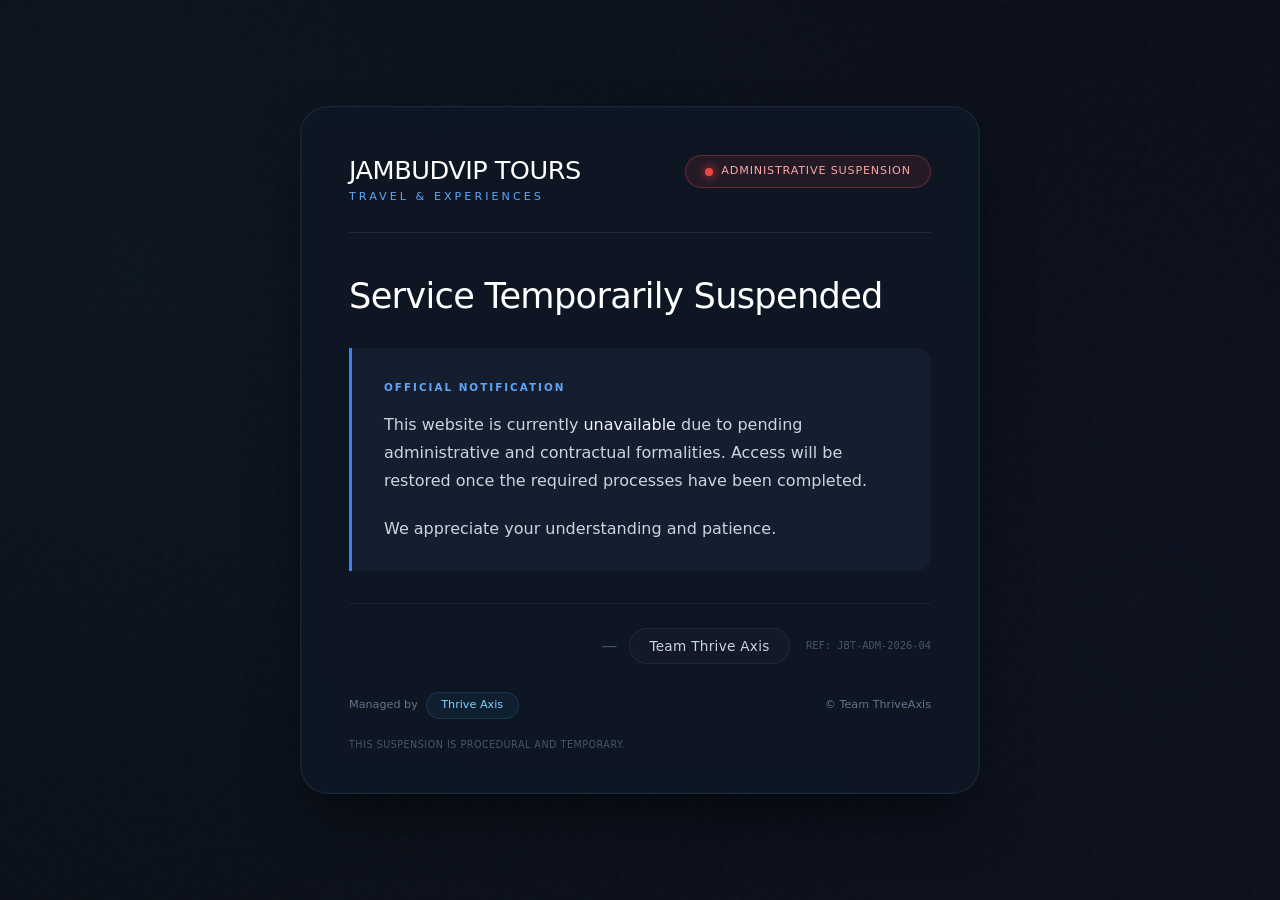
<file: index.html>
<!DOCTYPE html>
<html lang="en">
<head>
  <meta charset="UTF-8">
  <meta name="viewport" content="width=device-width, initial-scale=1.0">
  <title>Service Suspended | Jambudvip Tours</title>
  <style>
    * {
      margin: 0;
      padding: 0;
      box-sizing: border-box;
    }

    body {
      font-family: system-ui, -apple-system, 'Segoe UI', Roboto, 'Helvetica Neue', sans-serif;
      min-height: 100vh;
      background: #0a0e17;
      display: flex;
      align-items: center;
      justify-content: center;
      padding: 2rem;
      color: #e2e8f0;
      line-height: 1.5;
      -webkit-font-smoothing: antialiased;
      -moz-osx-font-smoothing: grayscale;
      position: relative;
    }

    /* Ambient background effect */
    body::before {
      content: "";
      position: fixed;
      top: -50%;
      left: -50%;
      width: 200%;
      height: 200%;
      background: radial-gradient(circle at 30% 40%, rgba(56, 189, 248, 0.04) 0%, transparent 40%),
                  radial-gradient(circle at 70% 60%, rgba(99, 102, 241, 0.03) 0%, transparent 45%);
      pointer-events: none;
      z-index: 0;
    }

    /* Subtle noise texture overlay */
    body::after {
      content: "";
      position: fixed;
      top: 0;
      left: 0;
      right: 0;
      bottom: 0;
      background-image: url('data:image/svg+xml,%3Csvg viewBox="0 0 200 200" xmlns="http://www.w3.org/2000/svg"%3E%3Cfilter id="noise"%3E%3CfeTurbulence type="fractalNoise" baseFrequency="0.65" numOctaves="3" stitchTiles="stitch"/%3E%3C/filter%3E%3Crect width="100%25" height="100%25" filter="url(%23noise)" opacity="0.02"/%3E%3C/svg%3E');
      pointer-events: none;
      z-index: 1;
    }

    .card {
      position: relative;
      z-index: 10;
      max-width: 680px;
      width: 100%;
      background: rgba(15, 23, 36, 0.92);
      backdrop-filter: blur(12px);
      -webkit-backdrop-filter: blur(12px);
      border: 1px solid rgba(71, 85, 105, 0.25);
      border-radius: 28px;
      padding: 3rem 3rem 2.5rem;
      box-shadow: 0 30px 60px -15px rgba(0, 0, 0, 0.6), 0 0 0 0.5px rgba(56, 189, 248, 0.08) inset;
    }

    /* Header with brand and status */
    .card-header {
      display: flex;
      align-items: flex-start;
      justify-content: space-between;
      margin-bottom: 2.5rem;
      padding-bottom: 1.8rem;
      border-bottom: 1px solid rgba(71, 85, 105, 0.3);
    }

    .brand-main {
      font-size: 1.6rem;
      font-weight: 500;
      letter-spacing: -0.02em;
      color: #ffffff;
      line-height: 1.2;
    }

    .brand-main span {
      display: block;
      font-size: 0.7rem;
      font-weight: 400;
      text-transform: uppercase;
      letter-spacing: 3px;
      color: #60a5fa;
      margin-top: 4px;
    }

    .status-badge {
      background: rgba(239, 68, 68, 0.1);
      border: 1px solid rgba(239, 68, 68, 0.35);
      padding: 0.45rem 1.2rem;
      border-radius: 100px;
      font-size: 0.7rem;
      font-weight: 500;
      text-transform: uppercase;
      letter-spacing: 0.8px;
      color: #fca5a5;
      display: flex;
      align-items: center;
      gap: 8px;
      white-space: nowrap;
    }

    .status-badge::before {
      content: "";
      width: 8px;
      height: 8px;
      background: #ef4444;
      border-radius: 50%;
      display: inline-block;
      box-shadow: 0 0 10px #ef4444;
      animation: pulse-status 2s infinite;
    }

    @keyframes pulse-status {
      0%, 100% { opacity: 1; }
      50% { opacity: 0.5; }
    }

    /* Main heading */
    h1 {
      font-size: 2.2rem;
      font-weight: 450;
      letter-spacing: -0.02em;
      color: #ffffff;
      margin-bottom: 1.8rem;
      line-height: 1.3;
    }

    /* Official notice panel */
    .notice-panel {
      background: rgba(30, 41, 59, 0.5);
      border-left: 3px solid #3b82f6;
      border-radius: 0 16px 16px 0;
      padding: 2rem 2rem 1.8rem;
      margin: 1.5rem 0 2rem;
    }

    .notice-label {
      font-size: 0.65rem;
      font-weight: 600;
      text-transform: uppercase;
      letter-spacing: 2px;
      color: #60a5fa;
      margin-bottom: 1rem;
    }

    .notice-body {
      color: #cbd5e1;
      font-size: 1rem;
      line-height: 1.75;
    }

    .notice-body p {
      margin-bottom: 1.2rem;
    }

    .notice-body p:last-child {
      margin-bottom: 0;
    }

    .notice-body strong {
      color: #f1f5f9;
      font-weight: 500;
    }

    /* Appreciation message */
    .appreciation {
      display: flex;
      align-items: center;
      gap: 1rem;
      margin: 1.5rem 0 1rem;
      padding: 1rem 0;
    }

    .appreciation-line {
      flex: 1;
      height: 1px;
      background: linear-gradient(90deg, transparent, rgba(71, 85, 105, 0.5), transparent);
    }

    .appreciation-text {
      font-size: 0.85rem;
      font-weight: 400;
      color: #94a3b8;
      font-style: italic;
      white-space: nowrap;
    }

    /* Team signature */
    .team-signature {
      display: flex;
      align-items: center;
      justify-content: flex-end;
      margin-top: 2rem;
      padding-top: 1.5rem;
      border-top: 1px solid rgba(71, 85, 105, 0.2);
    }

    .signature-content {
      display: flex;
      align-items: center;
      gap: 12px;
    }

    .signature-dash {
      color: #475569;
      font-weight: 300;
    }

    .team-name {
      background: rgba(255, 255, 255, 0.02);
      padding: 0.4rem 1.2rem;
      border-radius: 100px;
      border: 0.5px solid rgba(255, 255, 255, 0.06);
      font-size: 0.85rem;
      font-weight: 450;
      color: #cbd5e1;
      letter-spacing: 0.3px;
    }

    .reference-id {
      font-family: 'SF Mono', 'Menlo', 'Monaco', 'Consolas', monospace;
      font-size: 0.65rem;
      color: #475569;
      margin-left: 16px;
    }

    /* Footer info */
    .card-footer {
      display: flex;
      align-items: center;
      justify-content: space-between;
      margin-top: 1.8rem;
      font-size: 0.7rem;
      color: #64748b;
    }

    .managed-by {
      display: flex;
      align-items: center;
      gap: 8px;
    }

    .managed-badge {
      background: rgba(56, 189, 248, 0.06);
      padding: 0.25rem 0.9rem;
      border-radius: 100px;
      border: 0.5px solid rgba(56, 189, 248, 0.15);
      color: #7dd3fc;
    }

    /* Responsive adjustments */
    @media (max-width: 600px) {
      body {
        padding: 1rem;
      }
      .card {
        padding: 2rem 1.5rem 1.8rem;
        border-radius: 22px;
      }
      .card-header {
        flex-direction: column;
        gap: 16px;
      }
      .brand-main {
        font-size: 1.3rem;
      }
      h1 {
        font-size: 1.7rem;
      }
      .notice-panel {
        padding: 1.5rem 1.2rem;
      }
      .status-badge {
        align-self: flex-start;
      }
      .appreciation-text {
        font-size: 0.75rem;
        white-space: normal;
        text-align: center;
      }
      .team-signature {
        justify-content: flex-start;
      }
      .card-footer {
        flex-direction: column;
        align-items: flex-start;
        gap: 12px;
      }
    }
  </style>
</head>
<body>

<div class="card">
  
  <!-- Header: Brand + Suspension Tag -->
  <div class="card-header">
    <div class="brand-main">
      JAMBUDVIP TOURS
      <span>Travel & Experiences</span>
    </div>
    <div class="status-badge">
      Administrative Suspension
    </div>
  </div>

  <!-- Main Heading -->
  <h1>Service Temporarily Suspended</h1>

  <!-- Official Notice with exact content -->
  <div class="notice-panel">
    <div class="notice-label">OFFICIAL NOTIFICATION</div>
    <div class="notice-body">
      <p>
        This website is currently <strong>unavailable</strong> due to pending administrative 
        and contractual formalities. Access will be restored once the required processes 
        have been completed.
      </p>
      <p>
        We appreciate your understanding and patience.
      </p>
    </div>
  </div>

  <!-- Team signature line -->
  <div class="team-signature">
    <div class="signature-content">
      <span class="signature-dash">—</span>
      <span class="team-name">Team Thrive Axis</span>
    </div>
    <span class="reference-id">REF: JBT-ADM-2026-04</span>
  </div>

  <!-- Footer with management info -->
  <div class="card-footer">
    <div class="managed-by">
      <span>Managed by</span>
      <span class="managed-badge">Thrive Axis</span>
    </div>
    <div>
      <span>© Team ThriveAxis</span>
    </div>
  </div>

  <!-- Subtle procedural note -->
  <div style="margin-top: 1.2rem; font-size: 0.6rem; color: #475569; letter-spacing: 0.5px; text-transform: uppercase;">
    This suspension is procedural and temporary.
  </div>

</div>

</body>
</html>
</file>
